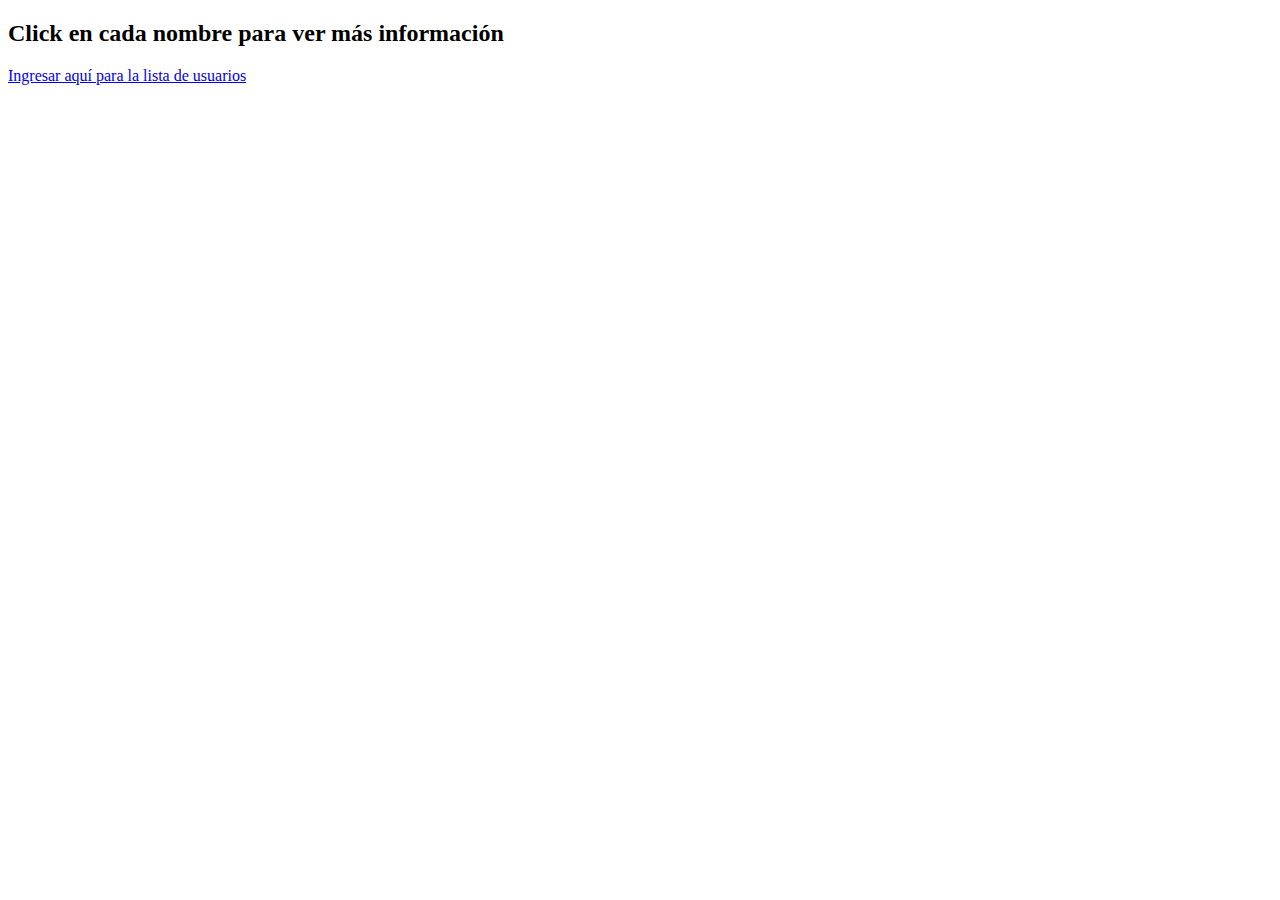
<file: API1-Jsonplaceholder-Users/main.html>
<!DOCTYPE html>
<html lang="en">
<head>
    <meta charset="UTF-8">
    <meta http-equiv="X-UA-Compatible" content="IE=edge">
    <meta name="viewport" content="width=device-width, initial-scale=1.0">
    <title>Document</title>
</head>
<body>
    <h2>Click en cada nombre para ver más información</h2>
    <a href="https://jsonplaceholder.typicode.com/users">Ingresar aquí para la lista de usuarios</a>
    <div id="container">
        
    </div>

    <script src="javascript.js"></script>
</body>
</html>
</file>
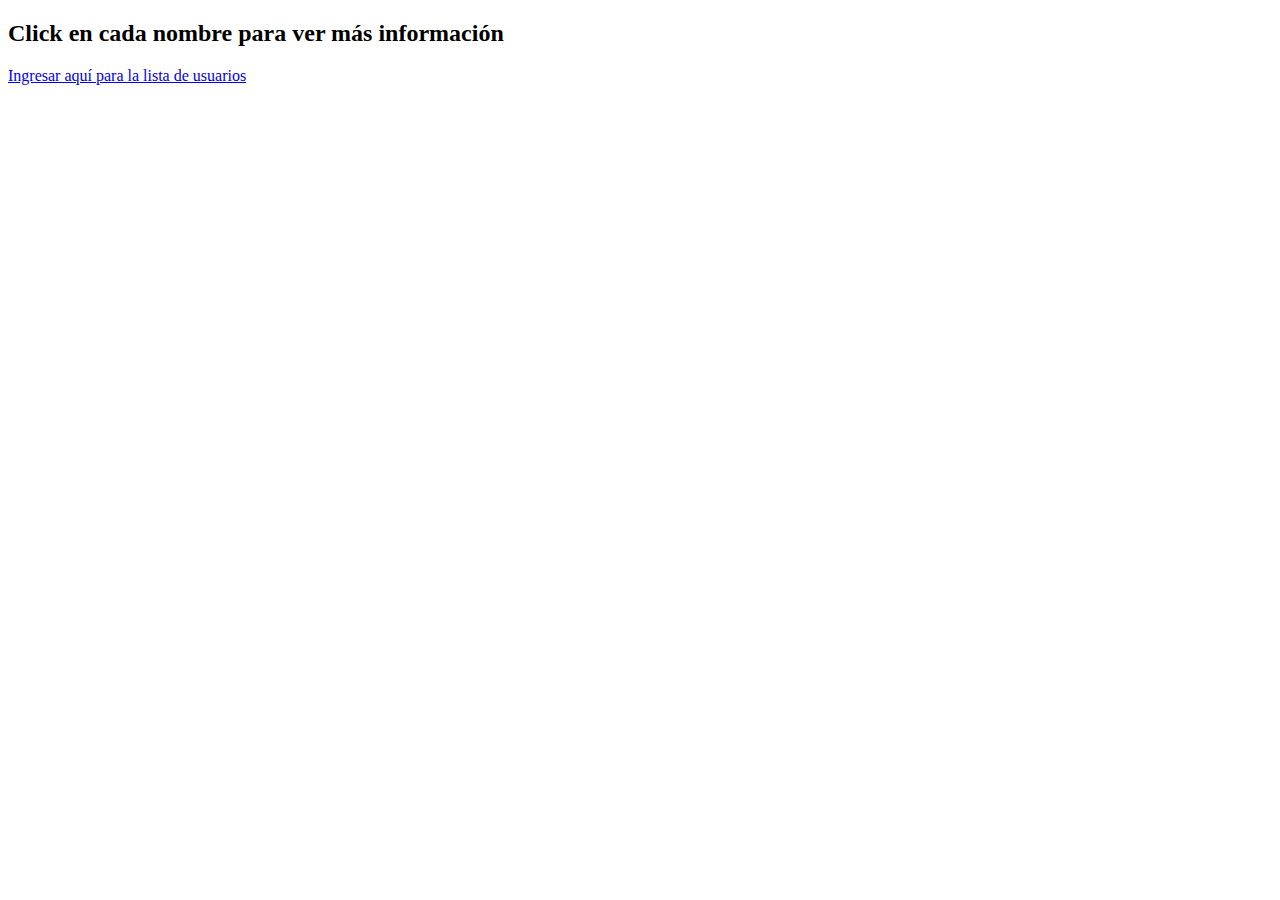
<file: API2-Jsonplaceholder-Comments/inicio.html>
<!DOCTYPE html>
<html lang="en">
<head>
    <meta charset="UTF-8">
    <meta http-equiv="X-UA-Compatible" content="IE=edge">
    <meta name="viewport" content="width=device-width, initial-scale=1.0">
    <title>Document</title>
</head>
<body>
    <h2>Click en cada nombre para ver más información</h2>
    <a href="https://jsonplaceholder.typicode.com/comments">Ingresar aquí para la lista de usuarios</a>
    <div class="container">
        
    </div>

    <script src="javascript.js"></script>
</body>
</html>
</file>
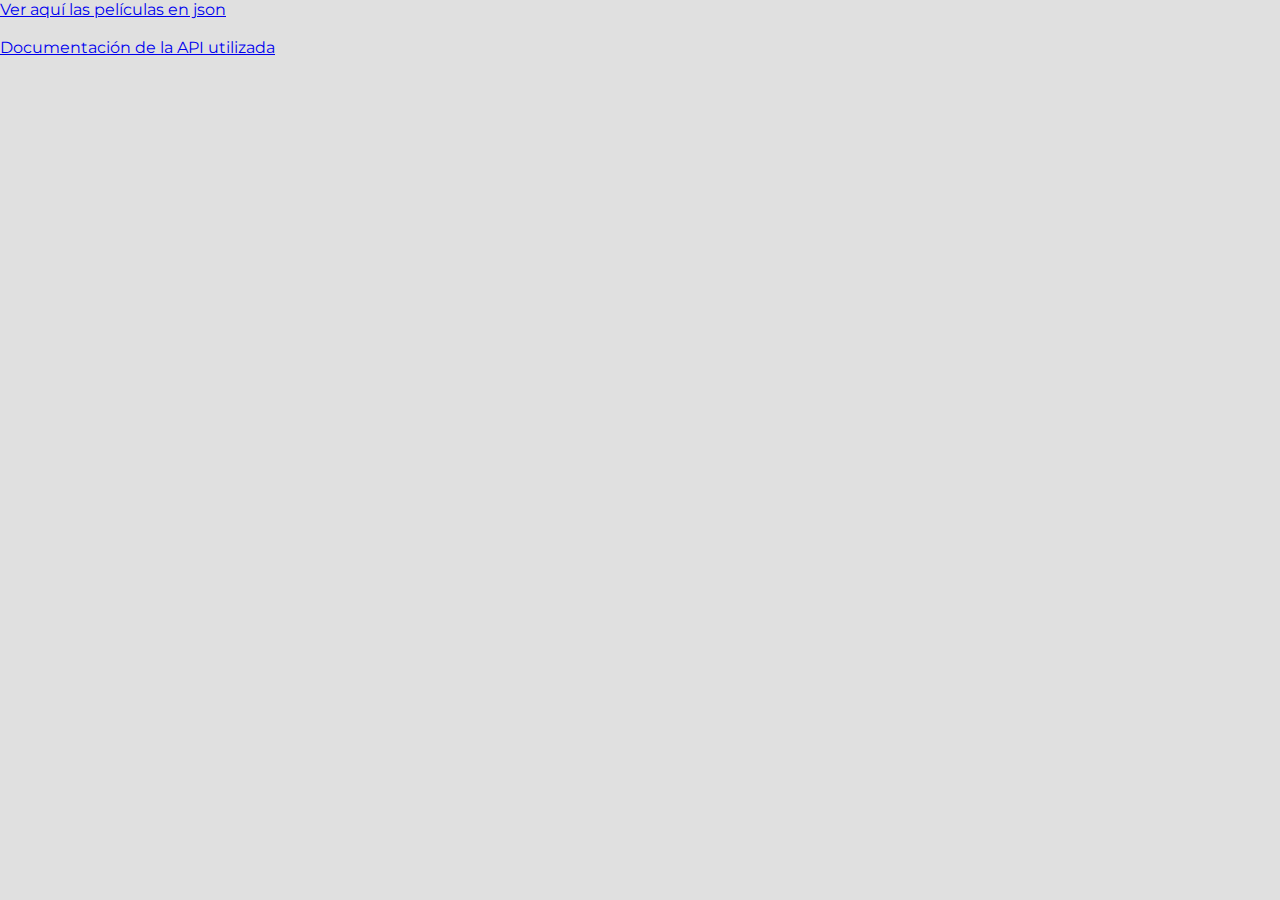
<file: API3_Peliculas/html.html>
<!DOCTYPE html>
<html lang="en">
<head>
    <meta charset="UTF-8">
    <meta http-equiv="X-UA-Compatible" content="IE=edge">
    <meta name="viewport" content="width=device-width, initial-scale=1.0">
    <title>API Películas</title>
    <link rel="preconnect" href="https://fonts.googleapis.com">
	<link rel="preconnect" href="https://fonts.gstatic.com" crossorigin>
	<link href="https://fonts.googleapis.com/css2?family=Montserrat:wght@600&display=swap" rel="stylesheet">
    <link rel="stylesheet" href="css.css">
</head>
<body>
    <a href="https://api.themoviedb.org/3/movie/popular?api_key=786ee52ce60c9ebb3805127db53d7f67">Ver aquí las películas en json</a>
    <br>
    <br>
    <a href="https://developers.themoviedb.org/3/getting-started/introduction">Documentación de la API utilizada</a>
    <div class="contenedor" id="contenedor"></div>    

    <!-- <div class="paginacion">
        <button class="btnAnterior">Anterior</button>
        <button class="btnSiguiente">Siguiente</button>
    </div> -->

    <script src="javascript.js"></script>
</body>
</html>
</file>
<file: API3_Peliculas/css.css>
* {
	margin: 0;
	padding: 0;
	box-sizing: border-box;
}

body {
	font-family: 'Montserrat', sans-serif;
	background: #e0e0e0;
	color: #1d1d1d;
}

.contenedor {
	width: 90%;
	max-width: 1000px;
	margin: 40px auto 100px auto;
	display: grid;
	grid-template-columns: repeat(4, 1fr);
	gap: 40px;
}

.contenedor .pelicula {
	text-align: center;
}

.contenedor .pelicula .titulo {
	font-size: 16px;
	font-weight: 600;
}

.contenedor .pelicula .poster {
	width: 100%;
    min-height: 200px;
	margin-bottom: 10px;
	border-radius: 15px;
}

.paginacion {
	position: fixed;
	bottom: 0;
	background: #100a1f;
	width: 100%;
	display: flex;
	justify-content: center;
	gap: 20px;
	padding: 10px;
}

.paginacion button {
	cursor: pointer;
	border: none;
	display: flex;
	align-items: center;
	justify-content: center;
	text-align: center;
	height: 50px;
	width: 200px;
	background: #241744;
	color: #fff;
	border-radius: 100px;
	font-family: 'Montserrat', sans-serif;
	font-weight: 600;
	transition: .3s ease all;
}

.paginacion button:hover {
	background: #137c32;
}
</file>
